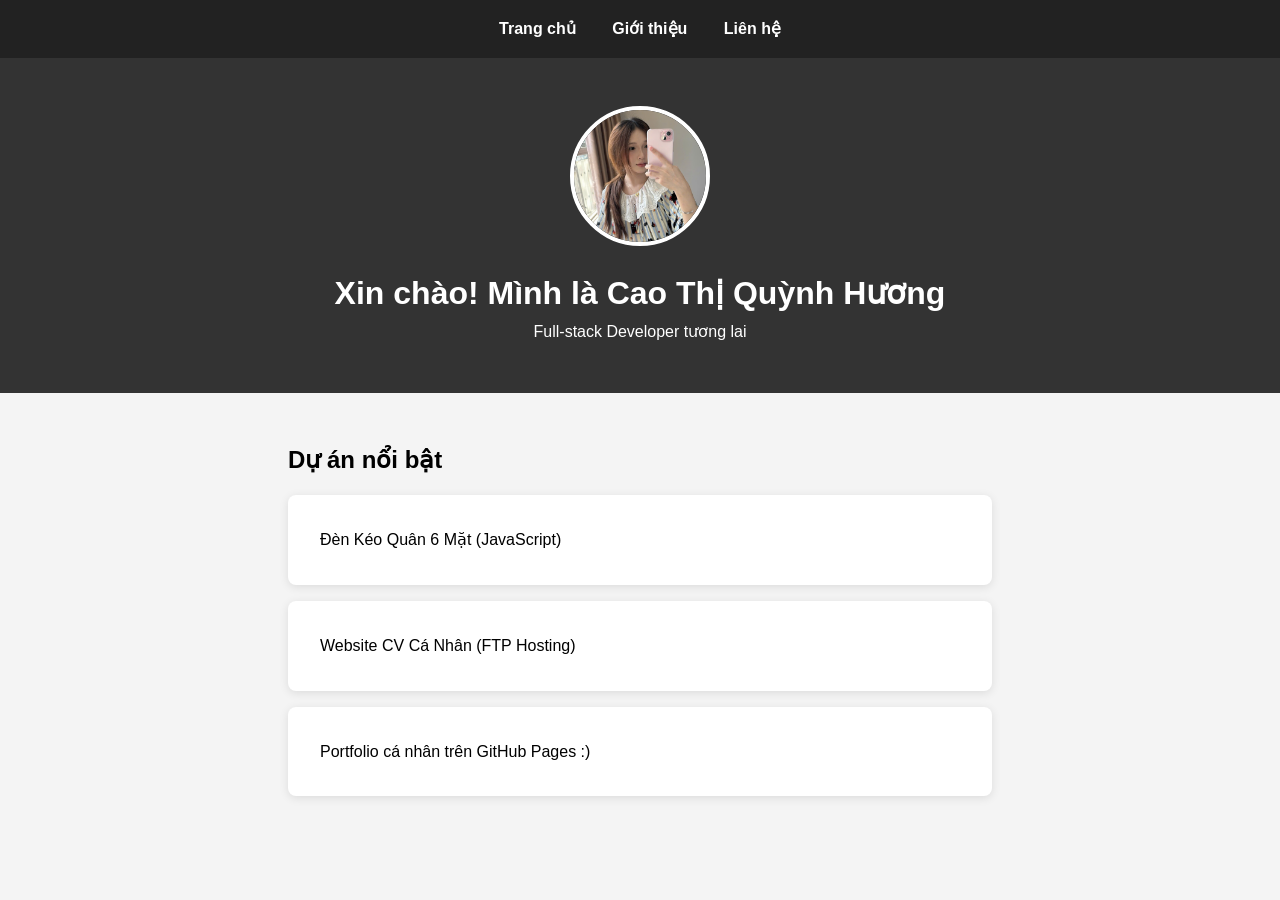
<file: index.html>
<!DOCTYPE html>
<html lang="vi">
<head>
    <meta charset="UTF-8">
    <meta name="viewport" content="width=device-width, initial-scale=1.0">
    <title>Cao Thị Quỳnh Hương - Portfolio</title>
    <link rel="stylesheet" href="style.css">
</head>
<body>
    <nav>
        <a href="index.html">Trang chủ</a>
        <a href="about.html">Giới thiệu</a>
        <a href="contact.html">Liên hệ</a>
    </nav>

    <header>
        <img src="avatar.png" alt="Ảnh chân dung" class="avatar">
        <h1>Xin chào! Mình là Cao Thị Quỳnh Hương</h1>
        <p>Full-stack Developer tương lai</p>
    </header>

    <section>
        <h2>Dự án nổi bật</h2>
        <div class="project">Đèn Kéo Quân 6 Mặt (JavaScript)</div>
        <div class="project">Website CV Cá Nhân (FTP Hosting)</div>
        <div class="project">Portfolio cá nhân trên GitHub Pages :)</div>
    </section>

    <script src="script.js"></script>
</body>
</html>
</file>
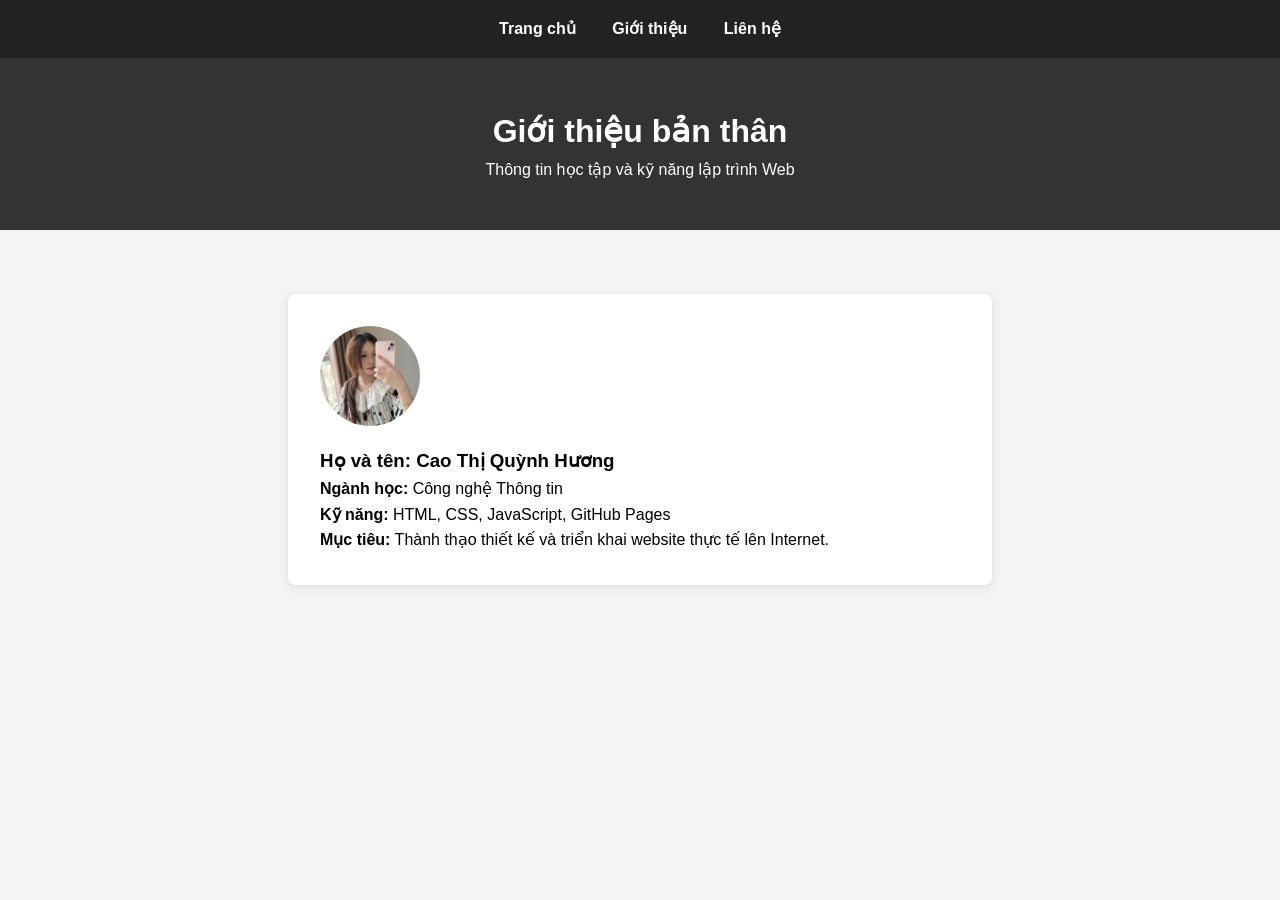
<file: about.html>
<!DOCTYPE html>
<html lang="vi">
<head>
    <meta charset="UTF-8">
    <meta name="viewport" content="width=device-width, initial-scale=1.0">
    <title>Giới thiệu - Cao Thị Quỳnh Hương</title>
    <link rel="stylesheet" href="style.css">
</head>
<body>
    <nav>
        <a href="index.html">Trang chủ</a>
        <a href="about.html">Giới thiệu</a>
        <a href="contact.html">Liên hệ</a>
    </nav>

    <header>
        <h1>Giới thiệu bản thân</h1>
        <p>Thông tin học tập và kỹ năng lập trình Web</p>
    </header>

    <section>
        <div class="project">
            <img src="avatar.png" alt="Ảnh chân dung" class="avatar-small">
            <h3>Họ và tên: Cao Thị Quỳnh Hương</h3>
            <p><strong>Ngành học:</strong> Công nghệ Thông tin</p>
            <p><strong>Kỹ năng:</strong> HTML, CSS, JavaScript, GitHub Pages</p>
            <p><strong>Mục tiêu:</strong> Thành thạo thiết kế và triển khai website thực tế lên Internet.</p>
        </div>
    </section>
</body>
</html>
</file>
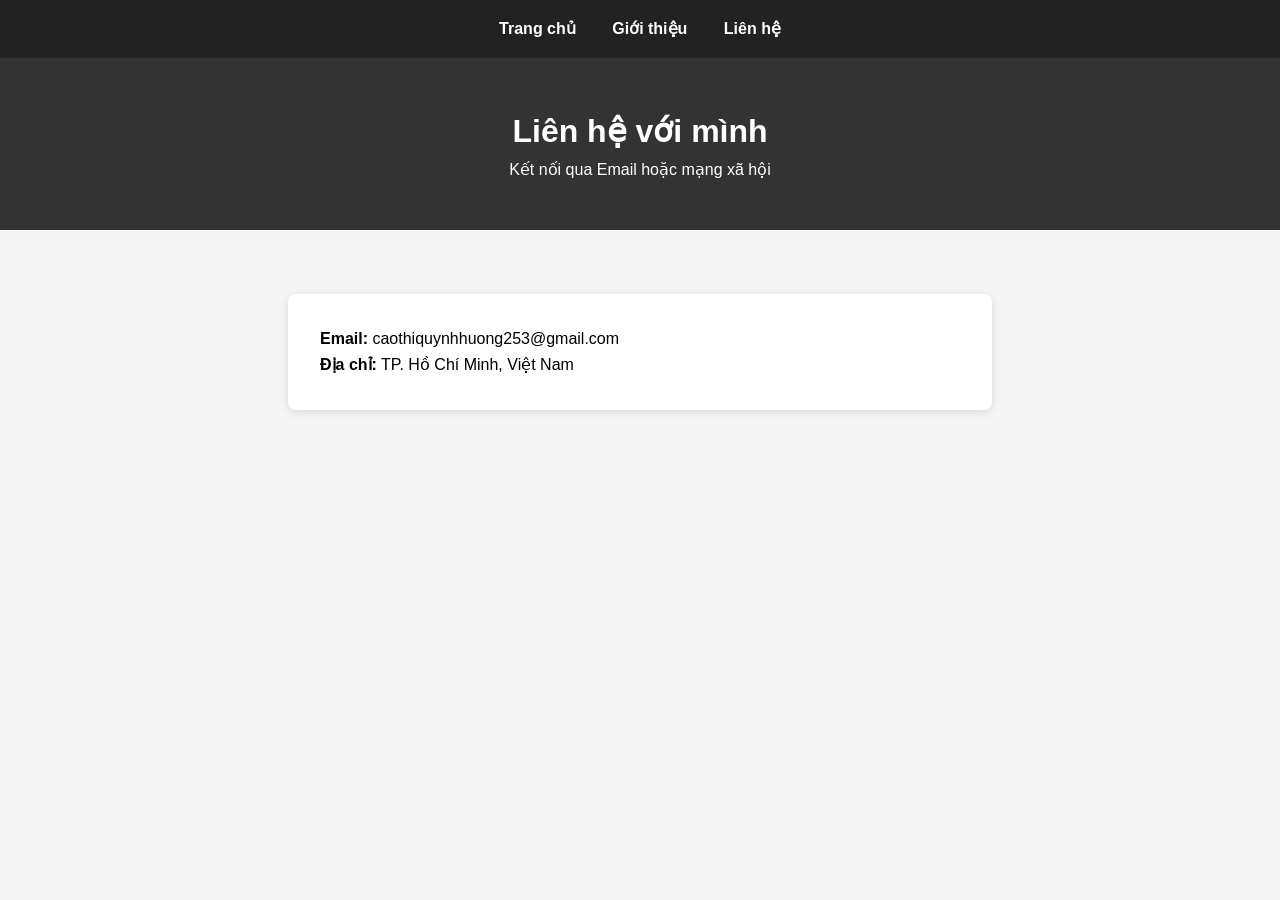
<file: contact.html>
<!DOCTYPE html>
<html lang="vi">
<head>
    <meta charset="UTF-8">
    <meta name="viewport" content="width=device-width, initial-scale=1.0">
    <title>Liên hệ - Cao Thị Quỳnh Hương</title>
    <link rel="stylesheet" href="style.css">
</head>
<body>
    <nav>
        <a href="index.html">Trang chủ</a>
        <a href="about.html">Giới thiệu</a>
        <a href="contact.html">Liên hệ</a>
    </nav>

    <header>
        <h1>Liên hệ với mình</h1>
        <p>Kết nối qua Email hoặc mạng xã hội</p>
    </header>

    <section>
        <div class="project">
            <p><strong>Email:</strong> caothiquynhhuong253@gmail.com</p>
            <p><strong>Địa chỉ:</strong> TP. Hồ Chí Minh, Việt Nam</p>
        </div>
    </section>
</body>
</html>
</file>
<file: style.css>
* { margin: 0; padding: 0; box-sizing: border-box; }
body { font-family: 'Segoe UI', sans-serif; line-height: 1.6; background: #f4f4f4; }
nav { background: #222; padding: 1rem; text-align: center; }
nav a { color: white; margin: 0 1rem; text-decoration: none; font-weight: bold; }
nav a:hover { color: #ffd166; }
header { text-align: center; padding: 3rem 2rem; background: #333; color: white; }
.avatar { width: 140px; height: 140px; border-radius: 50%; object-fit: cover; border: 4px solid #fff; margin-bottom: 15px; }
.avatar-small { width: 100px; height: 100px; border-radius: 50%; object-fit: cover; margin-bottom: 12px; }
section { padding: 3rem; max-width: 800px; margin: 0 auto; }
.project { background: white; padding: 2rem; margin: 1rem 0; border-radius: 8px; box-shadow: 0 2px 10px rgba(0,0,0,0.1); }
</file>
